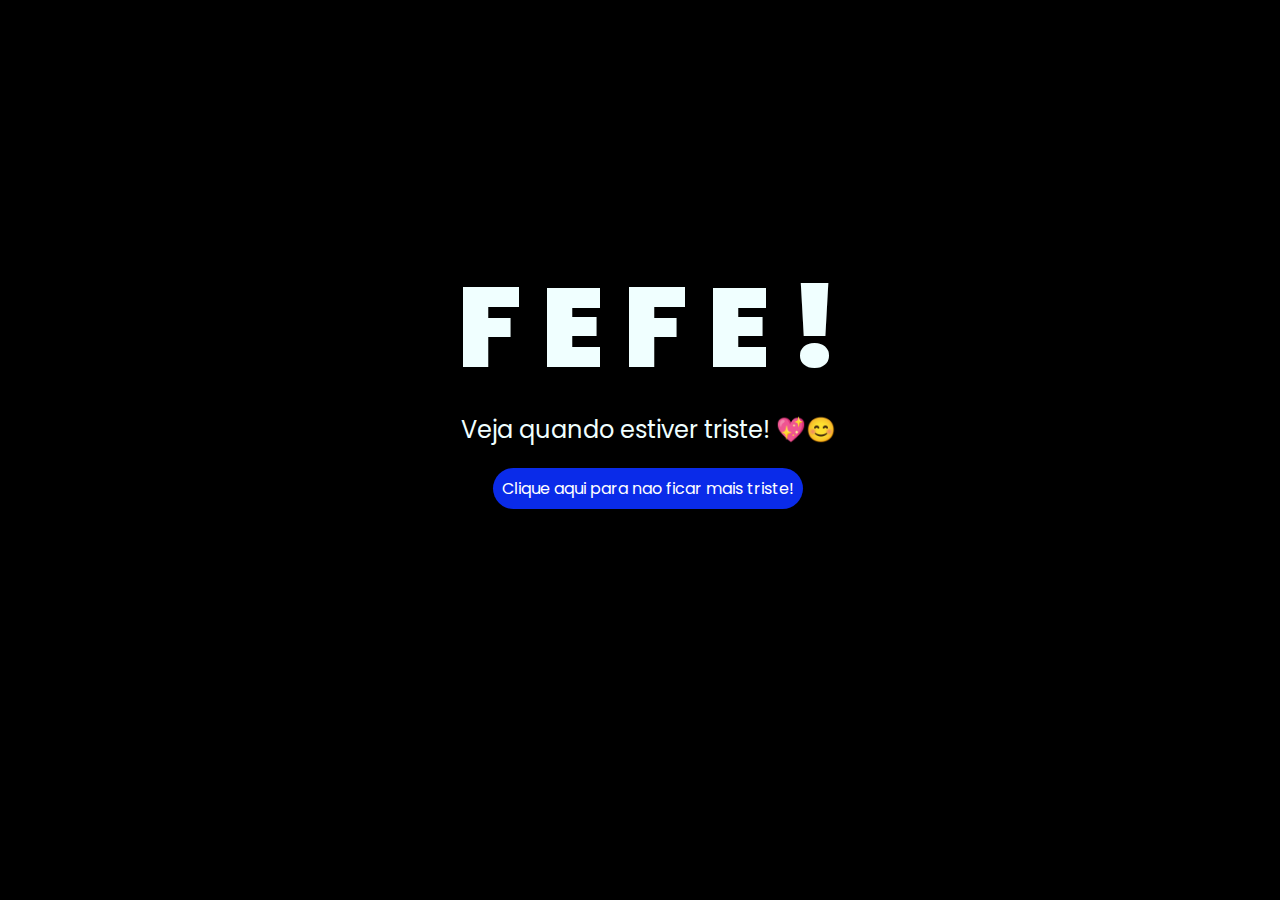
<file: index.html>
<!DOCTYPE html>
<html lang="pt-br">
  <head>
    <meta charset="UTF-8" />
    <meta http-equiv="X-UA-Compatible" content="IE=edge" />
    <meta name="viewport" content="width=device-width, initial-scale=1.0" />
    <link rel="stylesheet" href="css/style.css" />
    <link rel="icon" href="img/flowers.png" type="image/x-icon" />
    <title>Flowers For Fefe</title>
  </head>

  <body>
    <div class="greetings">
      <span>F</span>
      <span>E</span>
      <span>F</span>
      <span>E</span>
      <span>!</span>
    </div>
    <div class="description">
      <span>Veja quando estiver triste! 💖😊</span>
    </div>
    <div class="button">
      <button class="botones">
        <a href="flower.html" style="color: #fff"
          >Clique aqui para nao ficar mais triste!</a
        >
      </button>
    </div>
  </body>
</html>
</file>
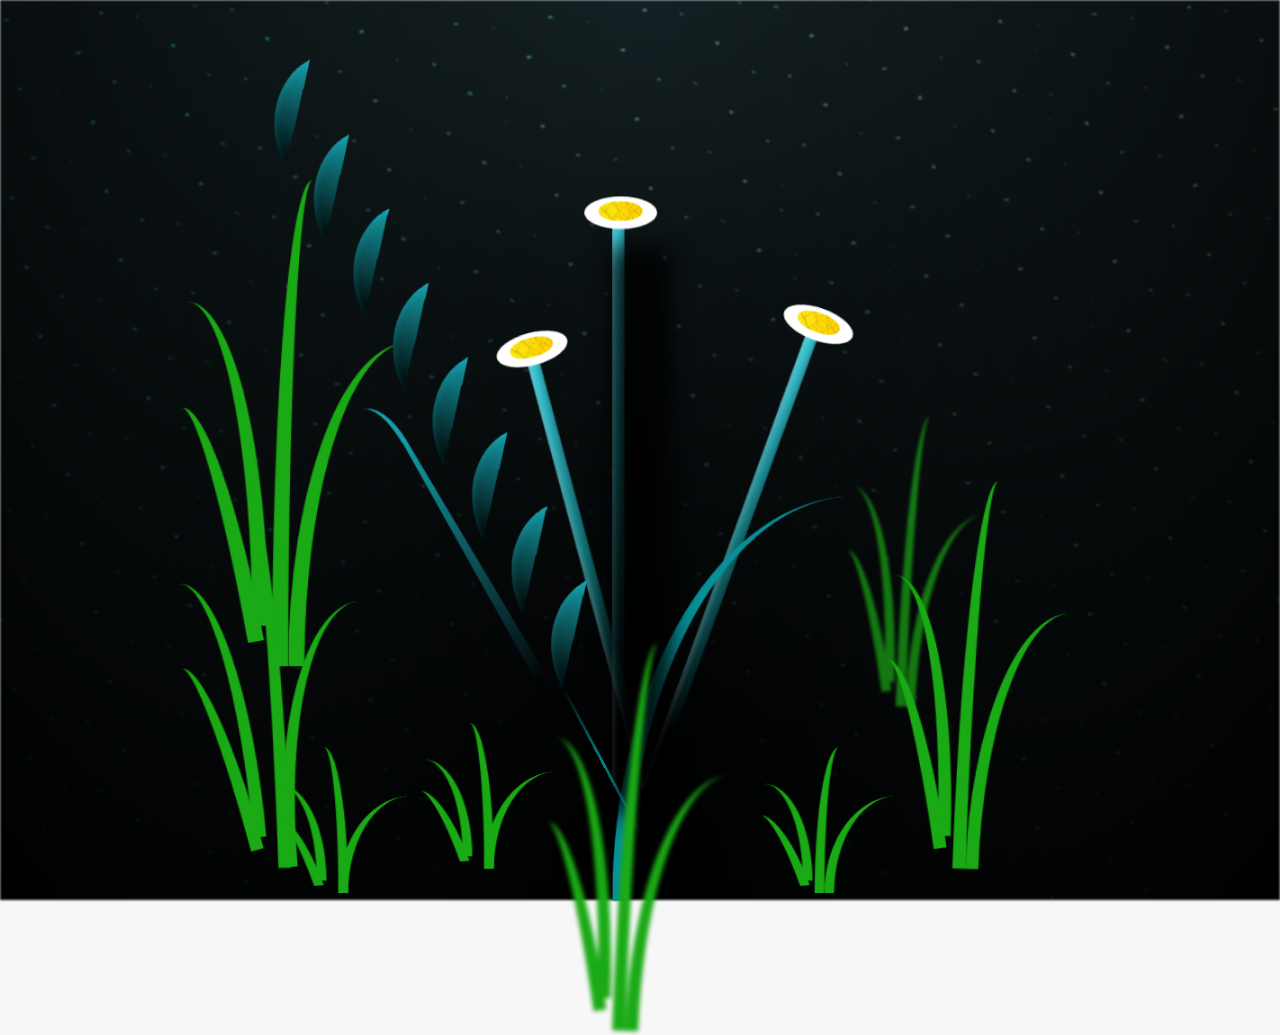
<file: flower.html>
<!DOCTYPE html>
<html lang="es">
  <head>
    <meta charset="UTF-8" />
    <meta http-equiv="X-UA-Compatible" content="IE=edge" />
    <meta name="viewport" content="width=device-width, initial-scale=1.0" />
    <link rel="stylesheet" href="css/main.css" />
    <link
      rel="icon"
      href="img/Imagem do WhatsApp de 2024-09-01 à(s) 21.34.18_24bfdee8.jpg"
      type="image/x-icon"
    />
    <title>Flowers For Fefe</title>
  </head>
  <body class="container">
    <audio
      src="sound/Áudio do WhatsApp de 2024-09-01 à(s) 21.37.26_4a8aac69.mp3"
      autoplay
    ></audio>
    <div id="lyrics"></div>

    <h1 class="titulo">
      Estas flores são um reflexo da alegria que você traz à minha vida.<br />
      <br />
      Se sua beleza fosse um fruto do espírito santo, você seria o jardim de
      Deus
    </h1>
    <div class="night"></div>
    <div class="flowers">
      <div class="flower flower--1">
        <div class="flower_leafs flower_leafs--1">
          <div class="flower_leaf flower_leaf--1"></div>
          <div class="flower_leaf flower_leaf--2"></div>
          <div class="flower_leaf flower_leaf--3"></div>
          <div class="flower_leaf flower_leaf--4"></div>
          <div class="flower__white-circle"></div>

          <div class="flower_light flower_light--1"></div>
          <div class="flower_light flower_light--2"></div>
          <div class="flower_light flower_light--3"></div>
          <div class="flower_light flower_light--4"></div>
          <div class="flower_light flower_light--5"></div>
          <div class="flower_light flower_light--6"></div>
          <div class="flower_light flower_light--7"></div>
          <div class="flower_light flower_light--8"></div>
        </div>
        <div class="flower__line">
          <div class="flower_lineleaf flowerline_leaf--1"></div>
          <div class="flower_lineleaf flowerline_leaf--2"></div>
          <div class="flower_lineleaf flowerline_leaf--3"></div>
          <div class="flower_lineleaf flowerline_leaf--4"></div>
          <div class="flower_lineleaf flowerline_leaf--5"></div>
          <div class="flower_lineleaf flowerline_leaf--6"></div>
        </div>
      </div>

      <div class="flower flower--2">
        <div class="flower_leafs flower_leafs--2">
          <div class="flower_leaf flower_leaf--1"></div>
          <div class="flower_leaf flower_leaf--2"></div>
          <div class="flower_leaf flower_leaf--3"></div>
          <div class="flower_leaf flower_leaf--4"></div>
          <div class="flower__white-circle"></div>

          <div class="flower_light flower_light--1"></div>
          <div class="flower_light flower_light--2"></div>
          <div class="flower_light flower_light--3"></div>
          <div class="flower_light flower_light--4"></div>
          <div class="flower_light flower_light--5"></div>
          <div class="flower_light flower_light--6"></div>
          <div class="flower_light flower_light--7"></div>
          <div class="flower_light flower_light--8"></div>
        </div>
        <div class="flower__line">
          <div class="flower_lineleaf flowerline_leaf--1"></div>
          <div class="flower_lineleaf flowerline_leaf--2"></div>
          <div class="flower_lineleaf flowerline_leaf--3"></div>
          <div class="flower_lineleaf flowerline_leaf--4"></div>
        </div>
      </div>

      <div class="flower flower--3">
        <div class="flower_leafs flower_leafs--3">
          <div class="flower_leaf flower_leaf--1"></div>
          <div class="flower_leaf flower_leaf--2"></div>
          <div class="flower_leaf flower_leaf--3"></div>
          <div class="flower_leaf flower_leaf--4"></div>
          <div class="flower__white-circle"></div>

          <div class="flower_light flower_light--1"></div>
          <div class="flower_light flower_light--2"></div>
          <div class="flower_light flower_light--3"></div>
          <div class="flower_light flower_light--4"></div>
          <div class="flower_light flower_light--5"></div>
          <div class="flower_light flower_light--6"></div>
          <div class="flower_light flower_light--7"></div>
          <div class="flower_light flower_light--8"></div>
        </div>
        <div class="flower__line">
          <div class="flower_lineleaf flowerline_leaf--1"></div>
          <div class="flower_lineleaf flowerline_leaf--2"></div>
          <div class="flower_lineleaf flowerline_leaf--3"></div>
          <div class="flower_lineleaf flowerline_leaf--4"></div>
        </div>
      </div>

      <div class="grow-ans" style="--d: 1.2s">
        <div class="flower__g-long">
          <div class="flower_g-long_top"></div>
          <div class="flower_g-long_bottom"></div>
        </div>
      </div>

      <div class="growing-grass">
        <div class="flower_grass flower_grass--1">
          <div class="flower__grass--top"></div>
          <div class="flower__grass--bottom"></div>
          <div class="flower_grassleaf flowergrass_leaf--1"></div>
          <div class="flower_grassleaf flowergrass_leaf--2"></div>
          <div class="flower_grassleaf flowergrass_leaf--3"></div>
          <div class="flower_grassleaf flowergrass_leaf--4"></div>
          <div class="flower_grassleaf flowergrass_leaf--5"></div>
          <div class="flower_grassleaf flowergrass_leaf--6"></div>
          <div class="flower_grassleaf flowergrass_leaf--7"></div>
          <div class="flower_grassleaf flowergrass_leaf--8"></div>
          <div class="flower_grass_overlay"></div>
        </div>
      </div>

      <div class="growing-grass">
        <div class="flower_grass flower_grass--2">
          <div class="flower__grass--top"></div>
          <div class="flower__grass--bottom"></div>
          <div class="flower_grassleaf flowergrass_leaf--1"></div>
          <div class="flower_grassleaf flowergrass_leaf--2"></div>
          <div class="flower_grassleaf flowergrass_leaf--3"></div>
          <div class="flower_grassleaf flowergrass_leaf--4"></div>
          <div class="flower_grassleaf flowergrass_leaf--5"></div>
          <div class="flower_grassleaf flowergrass_leaf--6"></div>
          <div class="flower_grassleaf flowergrass_leaf--7"></div>
          <div class="flower_grassleaf flowergrass_leaf--8"></div>
          <div class="flower_grass_overlay"></div>
        </div>
      </div>

      <div class="grow-ans" style="--d: 2.4s">
        <div class="flower_g-right flower_g-right--1">
          <div class="leaf"></div>
        </div>
      </div>

      <div class="grow-ans" style="--d: 2.8s">
        <div class="flower_g-right flower_g-right--2">
          <div class="leaf"></div>
        </div>
      </div>

      <div class="grow-ans" style="--d: 2.8s">
        <div class="flower__g-front">
          <div class="flower_g-frontleaf-wrapper flowerg-front_leaf-wrapper--1">
            <div class="flower_g-front_leaf"></div>
          </div>
          <div class="flower_g-frontleaf-wrapper flowerg-front_leaf-wrapper--2">
            <div class="flower_g-front_leaf"></div>
          </div>
          <div class="flower_g-frontleaf-wrapper flowerg-front_leaf-wrapper--3">
            <div class="flower_g-front_leaf"></div>
          </div>
          <div class="flower_g-frontleaf-wrapper flowerg-front_leaf-wrapper--4">
            <div class="flower_g-front_leaf"></div>
          </div>
          <div class="flower_g-frontleaf-wrapper flowerg-front_leaf-wrapper--5">
            <div class="flower_g-front_leaf"></div>
          </div>
          <div class="flower_g-frontleaf-wrapper flowerg-front_leaf-wrapper--6">
            <div class="flower_g-front_leaf"></div>
          </div>
          <div class="flower_g-frontleaf-wrapper flowerg-front_leaf-wrapper--7">
            <div class="flower_g-front_leaf"></div>
          </div>
          <div class="flower_g-frontleaf-wrapper flowerg-front_leaf-wrapper--8">
            <div class="flower_g-front_leaf"></div>
          </div>
          <div class="flower_g-front_line"></div>
        </div>
      </div>

      <div class="grow-ans" style="--d: 3.2s">
        <div class="flower__g-fr">
          <div class="leaf"></div>
          <div class="flower_g-frleaf flowerg-fr_leaf--1"></div>
          <div class="flower_g-frleaf flowerg-fr_leaf--2"></div>
          <div class="flower_g-frleaf flowerg-fr_leaf--3"></div>
          <div class="flower_g-frleaf flowerg-fr_leaf--4"></div>
          <div class="flower_g-frleaf flowerg-fr_leaf--5"></div>
          <div class="flower_g-frleaf flowerg-fr_leaf--6"></div>
          <div class="flower_g-frleaf flowerg-fr_leaf--7"></div>
          <div class="flower_g-frleaf flowerg-fr_leaf--8"></div>
        </div>
      </div>

      <div class="long-g long-g--0">
        <div class="grow-ans" style="--d: 3s">
          <div class="leaf leaf--0"></div>
        </div>
        <div class="grow-ans" style="--d: 2.2s">
          <div class="leaf leaf--1"></div>
        </div>
        <div class="grow-ans" style="--d: 3.4s">
          <div class="leaf leaf--2"></div>
        </div>
        <div class="grow-ans" style="--d: 3.6s">
          <div class="leaf leaf--3"></div>
        </div>
      </div>

      <div class="long-g long-g--1">
        <div class="grow-ans" style="--d: 3.6s">
          <div class="leaf leaf--0"></div>
        </div>
        <div class="grow-ans" style="--d: 3.8s">
          <div class="leaf leaf--1"></div>
        </div>
        <div class="grow-ans" style="--d: 4s">
          <div class="leaf leaf--2"></div>
        </div>
        <div class="grow-ans" style="--d: 4.2s">
          <div class="leaf leaf--3"></div>
        </div>
      </div>

      <div class="long-g long-g--2">
        <div class="grow-ans" style="--d: 4s">
          <div class="leaf leaf--0"></div>
        </div>
        <div class="grow-ans" style="--d: 4.2s">
          <div class="leaf leaf--1"></div>
        </div>
        <div class="grow-ans" style="--d: 4.4s">
          <div class="leaf leaf--2"></div>
        </div>
        <div class="grow-ans" style="--d: 4.6s">
          <div class="leaf leaf--3"></div>
        </div>
      </div>

      <div class="long-g long-g--3">
        <div class="grow-ans" style="--d: 4s">
          <div class="leaf leaf--0"></div>
        </div>
        <div class="grow-ans" style="--d: 4.2s">
          <div class="leaf leaf--1"></div>
        </div>
        <div class="grow-ans" style="--d: 3s">
          <div class="leaf leaf--2"></div>
        </div>
        <div class="grow-ans" style="--d: 3.6s">
          <div class="leaf leaf--3"></div>
        </div>
      </div>

      <div class="long-g long-g--4">
        <div class="grow-ans" style="--d: 4s">
          <div class="leaf leaf--0"></div>
        </div>
        <div class="grow-ans" style="--d: 4.2s">
          <div class="leaf leaf--1"></div>
        </div>
        <div class="grow-ans" style="--d: 3s">
          <div class="leaf leaf--2"></div>
        </div>
        <div class="grow-ans" style="--d: 3.6s">
          <div class="leaf leaf--3"></div>
        </div>
      </div>

      <div class="long-g long-g--5">
        <div class="grow-ans" style="--d: 4s">
          <div class="leaf leaf--0"></div>
        </div>
        <div class="grow-ans" style="--d: 4.2s">
          <div class="leaf leaf--1"></div>
        </div>
        <div class="grow-ans" style="--d: 3s">
          <div class="leaf leaf--2"></div>
        </div>
        <div class="grow-ans" style="--d: 3.6s">
          <div class="leaf leaf--3"></div>
        </div>
      </div>

      <div class="long-g long-g--6">
        <div class="grow-ans" style="--d: 4.2s">
          <div class="leaf leaf--0"></div>
        </div>
        <div class="grow-ans" style="--d: 4.4s">
          <div class="leaf leaf--1"></div>
        </div>
        <div class="grow-ans" style="--d: 4.6s">
          <div class="leaf leaf--2"></div>
        </div>
        <div class="grow-ans" style="--d: 4.8s">
          <div class="leaf leaf--3"></div>
        </div>
      </div>

      <div class="long-g long-g--7">
        <div class="grow-ans" style="--d: 3s">
          <div class="leaf leaf--0"></div>
        </div>
        <div class="grow-ans" style="--d: 3.2s">
          <div class="leaf leaf--1"></div>
        </div>
        <div class="grow-ans" style="--d: 3.5s">
          <div class="leaf leaf--2"></div>
        </div>
        <div class="grow-ans" style="--d: 3.6s">
          <div class="leaf leaf--3"></div>
        </div>
      </div>
    </div>
    <script src="js/main.js"></script>
    <script src="js/anim.js"></script>
  </body>
</html>
</file>
<file: css/style.css>
@import url('https://fonts.googleapis.com/css2?family=Poppins:ital,wght@0,500;1,900&display=swap');
*{
    font-family: 'Poppins',cursive;
}
body{
    color: azure;
    width: 100%;
    height: 82vh;
    display: flex;
    flex-direction: column;
    align-items: center;
    justify-content: center;
    background-color: black;
    /* padding-top: -30; */
}

.botones{
    padding: 9px;
    border-radius: 80px;
    background-color: transparent;
    border: none;
}

.botones a{
    background-color: #0a2be9;
    padding: 9px;
    border-radius: 80px;
    -webkit-border-radius: 80px;
    -moz-border-radius: 80px;
    -ms-border-radius: 80px;
    -o-border-radius: 80px;

}

.botones a:focus{
    background-color: rgb(50, 194, 194);
}

.greetings{
    font-size: 7rem;
    font-weight: 900;
}
.greetings > span{
    animation: glow 2.5s ease-in-out infinite;
}
@keyframes glow{
    0%, 100%{
        color: #fff;
        text-shadow: 0 0 12px #39c6d6, 0 0 50px #39c6d6, 0 0 100px #39c6d6;
    }
    10%, 90%{
        color: #111;
        text-shadow: none;
    }
}
.greetings > span:nth-child(2){
    animation-delay: .2s ;
}
.greetings > span:nth-child(3){
    animation-delay: .4s ;
}
.greetings > span:nth-child(4){
    animation-delay: .6s;
}
.greetings > span:nth-child(5){
    animation-delay: .8s;
}
.greetings > span:nth-child(6){
    animation-delay: 1s;
}

.description{
    font-size: 1.5rem;
    margin-bottom: 20px;
}

.button a{
    text-decoration: none;
    font-size: 1rem;
    color: #111;
}

@media screen and (max-width:574px){
    .greetings{
        display: block;
        font-size: 4rem;
        font-weight: 800;
        text-align: center;
    }
    .description{
        font-size: 2rem;
    }
    
    .button a{
        font-size: 1rem;
    }
}
</file>
<file: css/main.css>
*,
*::after,
*::before {
  padding: 0;
  margin: 0;
  box-sizing: border-box;
}

:root {
  --dark-color: #000;
}

body {
  display: flex;
  align-items: flex-end;
  justify-content: center;
  min-height: 100vh;
  background-color: var(--dark-color);
  overflow: hidden;
  perspective: 1000px;
}

#lyrics {
  font-size: 28px;
  font-family: "Franklin Gothic Medium", "Arial Narrow", Arial, sans-serif;
  color: white;
  position: absolute;
  margin-bottom: 20%;
  z-index: 1;
  font-weight: bold;
  letter-spacing: 4px;
}
@media only screen and (max-width: 600px) {
  /* Estilos específicos para dispositivos con un ancho máximo de 600px */
  #lyrics {
      font-size: 14px; /* Reduce el tamaño del texto para dispositivos más pequeños */
      margin-bottom: 530px;
      letter-spacing: 3px;
  }

}
.titulo {
  margin-bottom: 180px;
  font-family: "Arial Narrow", Arial, sans-serif;
  color: yellow;
  position: absolute;
  font-weight: bold;
  letter-spacing: 10px;
  opacity: 0;
  animation: fadeIn 3s ease-in-out forwards;
  text-align: center;
}
@keyframes fadeIn {
  from {
    opacity: 0;
  }
  to {
    opacity: 1;
  }
}

.night {
  z-index: -1;
  position: absolute;
  left: 50%;
  top: 0;
  transform: translateX(-50%);
  width: 100%;
  height: 100%;
  filter: blur(0.1vmin);
  background-image: radial-gradient(
      ellipse at top,
      transparent 0%,
      var(--dark-color)
    ),
    radial-gradient(
      ellipse at bottom,
      var(--dark-color),
      rgba(145, 233, 255, 0.2)
    ),
    repeating-linear-gradient(
      220deg,
      rgb(0, 0, 0) 0px,
      rgb(0, 0, 0) 19px,
      transparent 19px,
      transparent 22px
    ),
    repeating-linear-gradient(
      189deg,
      rgb(0, 0, 0) 0px,
      rgb(0, 0, 0) 19px,
      transparent 19px,
      transparent 22px
    ),
    repeating-linear-gradient(
      148deg,
      rgb(0, 0, 0) 0px,
      rgb(0, 0, 0) 19px,
      transparent 19px,
      transparent 22px
    ),
    linear-gradient(90deg, rgb(0, 255, 250), rgb(240, 240, 240));
}

.flowers {
  position: relative;
  transform: scale(0.9);
  /*margin-bottom: 100px;
  */
}

@media only screen and (max-width: 600px) {
  /* Estilos específicos para dispositivos con un ancho máximo de 600px */
.flowers {
      font-size: 14px;
      margin-bottom: 35%;
      letter-spacing: 3px;
      transform: scale(1.0);
}

}

.flower {
  position: absolute;
  bottom: 10vmin;
  transform-origin: bottom center;
  z-index: 10;
  --fl-speed: 0.8s;
}
.flower--1 {
  -webkit-animation: moving-flower-1 4s linear infinite;
  animation: moving-flower-1 4s linear infinite;
}
.flower--1 .flower__line {
  height: 70vmin;
  -webkit-animation-delay: 0.3s;
  animation-delay: 0.3s;
}
.flower--1 .flower_line_leaf--1 {
  -webkit-animation: blooming-leaf-right var(--fl-speed) 1.6s backwards;
  animation: blooming-leaf-right var(--fl-speed) 1.6s backwards;
}
.flower--1 .flower_line_leaf--2 {
  -webkit-animation: blooming-leaf-right var(--fl-speed) 1.4s backwards;
  animation: blooming-leaf-right var(--fl-speed) 1.4s backwards;
}
.flower--1 .flower_line_leaf--3 {
  -webkit-animation: blooming-leaf-left var(--fl-speed) 1.2s backwards;
  animation: blooming-leaf-left var(--fl-speed) 1.2s backwards;
}
.flower--1 .flower_line_leaf--4 {
  -webkit-animation: blooming-leaf-left var(--fl-speed) 1s backwards;
  animation: blooming-leaf-left var(--fl-speed) 1s backwards;
}
.flower--1 .flower_line_leaf--5 {
  -webkit-animation: blooming-leaf-right var(--fl-speed) 1.8s backwards;
  animation: blooming-leaf-right var(--fl-speed) 1.8s backwards;
}
.flower--1 .flower_line_leaf--6 {
  -webkit-animation: blooming-leaf-left var(--fl-speed) 2s backwards;
  animation: blooming-leaf-left var(--fl-speed) 2s backwards;
}
.flower--2 {
  left: 50%;
  transform: rotate(20deg);
  -webkit-animation: moving-flower-2 4s linear infinite;
  animation: moving-flower-2 4s linear infinite;
}
.flower--2 .flower__line {
  height: 60vmin;
  -webkit-animation-delay: 0.6s;
  animation-delay: 0.6s;
}
.flower--2 .flower_line_leaf--1 {
  -webkit-animation: blooming-leaf-right var(--fl-speed) 1.9s backwards;
  animation: blooming-leaf-right var(--fl-speed) 1.9s backwards;
}
.flower--2 .flower_line_leaf--2 {
  -webkit-animation: blooming-leaf-right var(--fl-speed) 1.7s backwards;
  animation: blooming-leaf-right var(--fl-speed) 1.7s backwards;
}
.flower--2 .flower_line_leaf--3 {
  -webkit-animation: blooming-leaf-left var(--fl-speed) 1.5s backwards;
  animation: blooming-leaf-left var(--fl-speed) 1.5s backwards;
}
.flower--2 .flower_line_leaf--4 {
  -webkit-animation: blooming-leaf-left var(--fl-speed) 1.3s backwards;
  animation: blooming-leaf-left var(--fl-speed) 1.3s backwards;
}
.flower--3 {
  left: 50%;
  transform: rotate(-15deg);
  -webkit-animation: moving-flower-3 4s linear infinite;
  animation: moving-flower-3 4s linear infinite;
}
.flower--3 .flower__line {
  -webkit-animation-delay: 0.9s;
  animation-delay: 0.9s;
}
.flower--3 .flower_line_leaf--1 {
  -webkit-animation: blooming-leaf-right var(--fl-speed) 2.5s backwards;
  animation: blooming-leaf-right var(--fl-speed) 2.5s backwards;
}
.flower--3 .flower_line_leaf--2 {
  -webkit-animation: blooming-leaf-right var(--fl-speed) 2.3s backwards;
  animation: blooming-leaf-right var(--fl-speed) 2.3s backwards;
}
.flower--3 .flower_line_leaf--3 {
  -webkit-animation: blooming-leaf-left var(--fl-speed) 2.1s backwards;
  animation: blooming-leaf-left var(--fl-speed) 2.1s backwards;
}
.flower--3 .flower_line_leaf--4 {
  -webkit-animation: blooming-leaf-left var(--fl-speed) 1.9s backwards;
  animation: blooming-leaf-left var(--fl-speed) 1.9s backwards;
}
.flower__leafs {
  position: relative;
  -webkit-animation: blooming-flower 2s backwards;
  animation: blooming-flower 2s backwards;
}
.flower__leafs--1 {
  -webkit-animation-delay: 1.1s;
  animation-delay: 1.1s;
}
.flower__leafs--2 {
  -webkit-animation-delay: 1.4s;
  animation-delay: 1.4s;
}
.flower__leafs--3 {
  -webkit-animation-delay: 1.7s;
  animation-delay: 1.7s;
}
.flower__leafs::after {
  content: "";
  position: absolute;
  left: 0;
  top: 0;
  transform: translate(-50%, -100%);
  width: 8vmin;
  height: 8vmin;
  background-color: #f9fd25;
  /* background-color: #fd2525; */
  filter: blur(10vmin);
}
.flower__leaf {
  position: absolute;
  bottom: 0;
  left: 50%;
  width: 8vmin;
  height: 11vmin;
  border-radius: 51% 49% 47% 53%/44% 45% 55% 69%;
  background-color: #253bfd;
  background-color: #fddd25;
  transform-origin: bottom center;
  opacity: 0.9;
  box-shadow: inset 0 0 2vmin rgba(255, 255, 255, 0.5);
}
.flower__leaf--1 {
  transform: translate(-10%, 1%) rotateY(40deg) rotateX(-50deg);
}
.flower__leaf--2 {
  transform: translate(-50%, -4%) rotateX(40deg);
}
.flower__leaf--3 {
  transform: translate(-90%, 0%) rotateY(45deg) rotateX(50deg);
}
.flower__leaf--4 {
  width: 8vmin;
  height: 8vmin;
  transform-origin: bottom left;
  border-radius: 4vmin 10vmin 4vmin 4vmin;
  transform: translate(0%, 18%) rotateX(70deg) rotate(-43deg);
  background-color: #7c6901;
  z-index: 1;
  opacity: 0.8;
}
.flower__white-circle {
  position: absolute;
  left: -3.5vmin;
  top: -3vmin;
  width: 9vmin;
  height: 4vmin;
  border-radius: 50%;
  background-color: #fff;
}
.flower__white-circle::after {
  content: "";
  position: absolute;
  left: 50%;
  top: 45%;
  transform: translate(-50%, -50%);
  width: 60%;
  height: 60%;
  border-radius: inherit;
  background-image: repeating-linear-gradient(
      135deg,
      rgba(0, 0, 0, 0.03) 0px,
      rgba(0, 0, 0, 0.03) 1px,
      transparent 1px,
      transparent 12px
    ),
    repeating-linear-gradient(
      45deg,
      rgba(0, 0, 0, 0.03) 0px,
      rgba(0, 0, 0, 0.03) 1px,
      transparent 1px,
      transparent 12px
    ),
    repeating-linear-gradient(
      67.5deg,
      rgba(0, 0, 0, 0.03) 0px,
      rgba(0, 0, 0, 0.03) 1px,
      transparent 1px,
      transparent 12px
    ),
    repeating-linear-gradient(
      135deg,
      rgba(0, 0, 0, 0.03) 0px,
      rgba(0, 0, 0, 0.03) 1px,
      transparent 1px,
      transparent 12px
    ),
    repeating-linear-gradient(
      45deg,
      rgba(0, 0, 0, 0.03) 0px,
      rgba(0, 0, 0, 0.03) 1px,
      transparent 1px,
      transparent 12px
    ),
    repeating-linear-gradient(
      112.5deg,
      rgba(0, 0, 0, 0.03) 0px,
      rgba(0, 0, 0, 0.03) 1px,
      transparent 1px,
      transparent 12px
    ),
    repeating-linear-gradient(
      112.5deg,
      rgba(0, 0, 0, 0.03) 0px,
      rgba(0, 0, 0, 0.03) 1px,
      transparent 1px,
      transparent 12px
    ),
    repeating-linear-gradient(
      45deg,
      rgba(0, 0, 0, 0.03) 0px,
      rgba(0, 0, 0, 0.03) 1px,
      transparent 1px,
      transparent 12px
    ),
    repeating-linear-gradient(
      22.5deg,
      rgba(0, 0, 0, 0.03) 0px,
      rgba(0, 0, 0, 0.03) 1px,
      transparent 1px,
      transparent 12px
    ),
    repeating-linear-gradient(
      45deg,
      rgba(0, 0, 0, 0.03) 0px,
      rgba(0, 0, 0, 0.03) 1px,
      transparent 1px,
      transparent 12px
    ),
    repeating-linear-gradient(
      22.5deg,
      rgba(0, 0, 0, 0.03) 0px,
      rgba(0, 0, 0, 0.03) 1px,
      transparent 1px,
      transparent 12px
    ),
    repeating-linear-gradient(
      135deg,
      rgba(0, 0, 0, 0.03) 0px,
      rgba(0, 0, 0, 0.03) 1px,
      transparent 1px,
      transparent 12px
    ),
    repeating-linear-gradient(
      157.5deg,
      rgba(0, 0, 0, 0.03) 0px,
      rgba(0, 0, 0, 0.03) 1px,
      transparent 1px,
      transparent 12px
    ),
    repeating-linear-gradient(
      67.5deg,
      rgba(0, 0, 0, 0.03) 0px,
      rgba(0, 0, 0, 0.03) 1px,
      transparent 1px,
      transparent 12px
    ),
    repeating-linear-gradient(
      67.5deg,
      rgba(0, 0, 0, 0.03) 0px,
      rgba(0, 0, 0, 0.03) 1px,
      transparent 1px,
      transparent 12px
    ),
    linear-gradient(90deg, rgb(255, 235, 18), rgb(255, 206, 0));
}
.flower__line {
  height: 55vmin;
  width: 1.5vmin;
  background-image: linear-gradient(
      to left,
      rgba(0, 0, 0, 0.2),
      transparent,
      rgba(255, 255, 255, 0.2)
    ),
    linear-gradient(to top, transparent 10%, #14757a, #39c6d6);
  box-shadow: inset 0 0 2px rgba(0, 0, 0, 0.5);
  -webkit-animation: grow-flower-tree 4s backwards;
  animation: grow-flower-tree 4s backwards;
}
.flower_line_leaf {
  --w: 7vmin;
  --h: calc(var(--w) + 2vmin);
  position: absolute;
  top: 20%;
  left: 90%;
  width: var(--w);
  height: var(--h);
  border-top-right-radius: var(--h);
  border-bottom-left-radius: var(--h);
  background-image: linear-gradient(to top, rgba(20, 117, 122, 0.4), #5ed639);
}
.flower_line_leaf--1 {
  transform: rotate(70deg) rotateY(30deg);
}
.flower_line_leaf--2 {
  top: 45%;
  transform: rotate(70deg) rotateY(30deg);
}
.flower_line_leaf--3,
.flower_line_leaf--4,
.flower_line_leaf--6 {
  border-top-right-radius: 0;
  border-bottom-left-radius: 0;
  border-top-left-radius: var(--h);
  border-bottom-right-radius: var(--h);
  left: -460%;
  top: 12%;
  transform: rotate(-70deg) rotateY(30deg);
}
.flower_line_leaf--4 {
  top: 40%;
}
.flower_line_leaf--5 {
  top: 0;
  transform-origin: left;
  transform: rotate(70deg) rotateY(30deg) scale(0.6);
}
.flower_line_leaf--6 {
  top: -2%;
  left: -450%;
  transform-origin: right;
  transform: rotate(-70deg) rotateY(30deg) scale(0.6);
}
.flower__light {
  position: absolute;
  bottom: 0vmin;
  width: 1vmin;
  height: 1vmin;
  background-color: rgb(255, 251, 0);
  border-radius: 50%;
  filter: blur(0.2vmin);
  -webkit-animation: light-ans 4s linear infinite backwards;
  animation: light-ans 4s linear infinite backwards;
}
.flower__light:nth-child(odd) {
  background-color: #23f0ff;
}
.flower__light--1 {
  left: -2vmin;
  -webkit-animation-delay: 1s;
  animation-delay: 1s;
}
.flower__light--2 {
  left: 3vmin;
  -webkit-animation-delay: 0.5s;
  animation-delay: 0.5s;
}
.flower__light--3 {
  left: -6vmin;
  -webkit-animation-delay: 0.3s;
  animation-delay: 0.3s;
}
.flower__light--4 {
  left: 6vmin;
  -webkit-animation-delay: 0.9s;
  animation-delay: 0.9s;
}
.flower__light--5 {
  left: -1vmin;
  -webkit-animation-delay: 1.5s;
  animation-delay: 1.5s;
}
.flower__light--6 {
  left: -4vmin;
  -webkit-animation-delay: 3s;
  animation-delay: 3s;
}
.flower__light--7 {
  left: 3vmin;
  -webkit-animation-delay: 2s;
  animation-delay: 2s;
}
.flower__light--8 {
  left: -6vmin;
  -webkit-animation-delay: 3.5s;
  animation-delay: 3.5s;
}
.flower__grass {
  --c: #159faa;
  --line-w: 1.5vmin;
  position: absolute;
  bottom: 12vmin;
  left: -7vmin;
  display: flex;
  flex-direction: column;
  align-items: flex-end;
  z-index: 20;
  transform-origin: bottom center;
  transform: rotate(-48deg) rotateY(40deg);
}
.flower__grass--1 {
  -webkit-animation: moving-grass 2s linear infinite;
  animation: moving-grass 2s linear infinite;
}
.flower__grass--2 {
  left: 2vmin;
  bottom: 10vmin;
  transform: scale(0.5) rotate(75deg) rotateX(10deg) rotateY(-200deg);
  opacity: 0.8;
  z-index: 0;
  -webkit-animation: moving-grass--2 1.5s linear infinite;
  animation: moving-grass--2 1.5s linear infinite;
}
.flower__grass--top {
  width: 7vmin;
  height: 10vmin;
  border-top-right-radius: 100%;
  border-right: var(--line-w) solid var(--c);
  transform-origin: bottom center;
  transform: rotate(-2deg);
}
.flower__grass--bottom {
  margin-top: -2px;
  width: var(--line-w);
  height: 25vmin;
  background-image: linear-gradient(to top, transparent, var(--c));
}
.flower_grass_leaf {
  --size: 10vmin;
  position: absolute;
  width: calc(var(--size) * 2.1);
  height: var(--size);
  border-top-left-radius: var(--size);
  border-top-right-radius: var(--size);
  background-image: linear-gradient(
    to top,
    transparent,
    transparent 30%,
    var(--c)
  );
  z-index: 100;
}
.flower_grass_leaf--1 {
  top: -6%;
  left: 30%;
  --size: 6vmin;
  transform: rotate(-20deg);
  -webkit-animation: growing-grass-ans--1 2s 2.6s backwards;
  animation: growing-grass-ans--1 2s 2.6s backwards;
}
@-webkit-keyframes growing-grass-ans--1 {
  0% {
    transform-origin: bottom left;
    transform: rotate(-20deg) scale(0);
  }
}
@keyframes growing-grass-ans--1 {
  0% {
    transform-origin: bottom left;
    transform: rotate(-20deg) scale(0);
  }
}
.flower_grass_leaf--2 {
  top: -5%;
  left: -110%;
  --size: 6vmin;
  transform: rotate(10deg);
  -webkit-animation: growing-grass-ans--2 2s 2.4s linear backwards;
  animation: growing-grass-ans--2 2s 2.4s linear backwards;
}
@-webkit-keyframes growing-grass-ans--2 {
  0% {
    transform-origin: bottom right;
    transform: rotate(10deg) scale(0);
  }
}
@keyframes growing-grass-ans--2 {
  0% {
    transform-origin: bottom right;
    transform: rotate(10deg) scale(0);
  }
}
.flower_grass_leaf--3 {
  top: 5%;
  left: 60%;
  --size: 8vmin;
  transform: rotate(-18deg) rotateX(-20deg);
  -webkit-animation: growing-grass-ans--3 2s 2.2s linear backwards;
  animation: growing-grass-ans--3 2s 2.2s linear backwards;
}
@-webkit-keyframes growing-grass-ans--3 {
  0% {
    transform-origin: bottom left;
    transform: rotate(-18deg) rotateX(-20deg) scale(0);
  }
}
@keyframes growing-grass-ans--3 {
  0% {
    transform-origin: bottom left;
    transform: rotate(-18deg) rotateX(-20deg) scale(0);
  }
}
.flower_grass_leaf--4 {
  top: 6%;
  left: -135%;
  --size: 8vmin;
  transform: rotate(2deg);
  -webkit-animation: growing-grass-ans--4 2s 2s linear backwards;
  animation: growing-grass-ans--4 2s 2s linear backwards;
}
@-webkit-keyframes growing-grass-ans--4 {
  0% {
    transform-origin: bottom right;
    transform: rotate(2deg) scale(0);
  }
}
@keyframes growing-grass-ans--4 {
  0% {
    transform-origin: bottom right;
    transform: rotate(2deg) scale(0);
  }
}
.flower_grass_leaf--5 {
  top: 20%;
  left: 60%;
  --size: 10vmin;
  transform: rotate(-24deg) rotateX(-20deg);
  -webkit-animation: growing-grass-ans--5 2s 1.8s linear backwards;
  animation: growing-grass-ans--5 2s 1.8s linear backwards;
}
@-webkit-keyframes growing-grass-ans--5 {
  0% {
    transform-origin: bottom left;
    transform: rotate(-24deg) rotateX(-20deg) scale(0);
  }
}
@keyframes growing-grass-ans--5 {
  0% {
    transform-origin: bottom left;
    transform: rotate(-24deg) rotateX(-20deg) scale(0);
  }
}
.flower_grass_leaf--6 {
  top: 22%;
  left: -180%;
  --size: 10vmin;
  transform: rotate(10deg);
  -webkit-animation: growing-grass-ans--6 2s 1.6s linear backwards;
  animation: growing-grass-ans--6 2s 1.6s linear backwards;
}
@-webkit-keyframes growing-grass-ans--6 {
  0% {
    transform-origin: bottom right;
    transform: rotate(10deg) scale(0);
  }
}
@keyframes growing-grass-ans--6 {
  0% {
    transform-origin: bottom right;
    transform: rotate(10deg) scale(0);
  }
}
.flower_grass_leaf--7 {
  top: 39%;
  left: 70%;
  --size: 10vmin;
  transform: rotate(-10deg);
  -webkit-animation: growing-grass-ans--7 2s 1.4s linear backwards;
  animation: growing-grass-ans--7 2s 1.4s linear backwards;
}
@-webkit-keyframes growing-grass-ans--7 {
  0% {
    transform-origin: bottom left;
    transform: rotate(-10deg) scale(0);
  }
}
@keyframes growing-grass-ans--7 {
  0% {
    transform-origin: bottom left;
    transform: rotate(-10deg) scale(0);
  }
}
.flower_grass_leaf--8 {
  top: 40%;
  left: -215%;
  --size: 11vmin;
  transform: rotate(10deg);
  -webkit-animation: growing-grass-ans--8 2s 1.2s linear backwards;
  animation: growing-grass-ans--8 2s 1.2s linear backwards;
}
@-webkit-keyframes growing-grass-ans--8 {
  0% {
    transform-origin: bottom right;
    transform: rotate(10deg) scale(0);
  }
}
@keyframes growing-grass-ans--8 {
  0% {
    transform-origin: bottom right;
    transform: rotate(10deg) scale(0);
  }
}
.flower_grass_overlay {
  position: absolute;
  top: -10%;
  right: 0%;
  width: 100%;
  height: 100%;
  background-color: rgba(0, 0, 0, 0.6);
  filter: blur(1.5vmin);
  z-index: 100;
}
.flower__g-long {
  --w: 2vmin;
  --h: 6vmin;
  --c: #159faa;
  position: absolute;
  bottom: 10vmin;
  left: -3vmin;
  transform-origin: bottom center;
  transform: rotate(-30deg) rotateY(-20deg);
  display: flex;
  flex-direction: column;
  align-items: flex-end;
  -webkit-animation: flower-g-long-ans 3s linear infinite;
  animation: flower-g-long-ans 3s linear infinite;
}
@-webkit-keyframes flower-g-long-ans {
  0%,
  100% {
    transform: rotate(-30deg) rotateY(-20deg);
  }
  50% {
    transform: rotate(-32deg) rotateY(-20deg);
  }
}
@keyframes flower-g-long-ans {
  0%,
  100% {
    transform: rotate(-30deg) rotateY(-20deg);
  }
  50% {
    transform: rotate(-32deg) rotateY(-20deg);
  }
}
.flower_g-long_top {
  top: calc(var(--h) * -1);
  width: calc(var(--w) + 1vmin);
  height: var(--h);
  border-top-right-radius: 100%;
  border-right: 0.7vmin solid var(--c);
  transform: translate(-0.7vmin, 1vmin);
}
.flower_g-long_bottom {
  width: var(--w);
  height: 50vmin;
  transform-origin: bottom center;
  background-image: linear-gradient(to top, transparent 30%, var(--c));
  box-shadow: inset 0 0 2px rgba(0, 0, 0, 0.5);
  -webkit-clip-path: polygon(35% 0, 65% 1%, 100% 100%, 0% 100%);
  clip-path: polygon(35% 0, 65% 1%, 100% 100%, 0% 100%);
}
.flower__g-right {
  position: absolute;
  bottom: 6vmin;
  left: -2vmin;
  transform-origin: bottom left;
  transform: rotate(20deg);
}
.flower__g-right .leaf {
  width: 30vmin;
  height: 50vmin;
  border-top-left-radius: 100%;
  border-left: 2vmin solid #079097;
  background-image: linear-gradient(
    to bottom,
    transparent,
    var(--dark-color) 60%
  );
  -webkit--mask-image: linear-gradient(to top, transparent 30%, #079097 60%);
}
.flower__g-right--1 {
  -webkit-animation: flower-g-right-ans 2.5s linear infinite;
  animation: flower-g-right-ans 2.5s linear infinite;
}
.flower__g-right--2 {
  left: 5vmin;
  transform: rotateY(-180deg);
  -webkit-animation: flower-g-right-ans--2 3s linear infinite;
  animation: flower-g-right-ans--2 3s linear infinite;
}
.flower__g-right--2 .leaf {
  height: 75vmin;
  filter: blur(0.3vmin);
  opacity: 0.8;
}
@-webkit-keyframes flower-g-right-ans {
  0%,
  100% {
    transform: rotate(20deg);
  }
  50% {
    transform: rotate(24deg) rotateX(-20deg);
  }
}
@keyframes flower-g-right-ans {
  0%,
  100% {
    transform: rotate(20deg);
  }
  50% {
    transform: rotate(24deg) rotateX(-20deg);
  }
}
@-webkit-keyframes flower-g-right-ans--2 {
  0%,
  100% {
    transform: rotateY(-180deg) rotate(0deg) rotateX(-20deg);
  }
  50% {
    transform: rotateY(-180deg) rotate(6deg) rotateX(-20deg);
  }
}
@keyframes flower-g-right-ans--2 {
  0%,
  100% {
    transform: rotateY(-180deg) rotate(0deg) rotateX(-20deg);
  }
  50% {
    transform: rotateY(-180deg) rotate(6deg) rotateX(-20deg);
  }
}
.flower__g-front {
  position: absolute;
  bottom: 6vmin;
  left: 2.5vmin;
  z-index: 100;
  transform-origin: bottom center;
  transform: rotate(-28deg) rotateY(30deg) scale(1.04);
  -webkit-animation: flower__g-front-ans 2s linear infinite;
  animation: flower__g-front-ans 2s linear infinite;
}
@-webkit-keyframes flower__g-front-ans {
  0%,
  100% {
    transform: rotate(-28deg) rotateY(30deg) scale(1.04);
  }
  50% {
    transform: rotate(-35deg) rotateY(40deg) scale(1.04);
  }
}
@keyframes flower__g-front-ans {
  0%,
  100% {
    transform: rotate(-28deg) rotateY(30deg) scale(1.04);
  }
  50% {
    transform: rotate(-35deg) rotateY(40deg) scale(1.04);
  }
}
.flower_g-front_line {
  width: 0.3vmin;
  height: 20vmin;
  background-image: linear-gradient(
    to top,
    transparent,
    #079097,
    transparent 100%
  );
  position: relative;
}
.flower_g-front_leaf-wrapper {
  position: absolute;
  top: 0;
  left: 0;
  transform-origin: bottom left;
  transform: rotate(10deg);
}
.flower_g-front_leaf-wrapper:nth-child(even) {
  left: 0vmin;
  transform: rotateY(-180deg) rotate(5deg);
  -webkit-animation: flower_g-front_leaf-left-ans 1s ease-in backwards;
  animation: flower_g-front_leaf-left-ans 1s ease-in backwards;
}
.flower_g-front_leaf-wrapper:nth-child(odd) {
  -webkit-animation: flower_g-front_leaf-ans 1s ease-in backwards;
  animation: flower_g-front_leaf-ans 1s ease-in backwards;
}
.flower_g-front_leaf-wrapper--1 {
  top: -8vmin;
  transform: scale(0.7);
  -webkit-animation: flower_g-front_leaf-ans 1s 5.5s ease-in backwards !important;
  animation: flower_g-front_leaf-ans 1s 5.5s ease-in backwards !important;
}
.flower_g-front_leaf-wrapper--2 {
  top: -8vmin;
  transform: rotateY(-180deg) scale(0.7) !important;
  -webkit-animation: flower_g-front_leaf-left-ans-2 1s 4.6s ease-in backwards !important;
  animation: flower_g-front_leaf-left-ans-2 1s 4.6s ease-in backwards !important;
}
.flower_g-front_leaf-wrapper--3 {
  top: -3vmin;
  -webkit-animation: flower_g-front_leaf-ans 1s 4.6s ease-in backwards;
  animation: flower_g-front_leaf-ans 1s 4.6s ease-in backwards;
}
.flower_g-front_leaf-wrapper--4 {
  top: -3vmin;
  transform: rotateY(-180deg) scale(0.9) !important;
  -webkit-animation: flower_g-front_leaf-left-ans-2 1s 4.6s ease-in backwards !important;
  animation: flower_g-front_leaf-left-ans-2 1s 4.6s ease-in backwards !important;
}
@-webkit-keyframes flower_g-front_leaf-left-ans-2 {
  0% {
    transform: rotateY(-180deg) scale(0);
  }
}
@keyframes flower_g-front_leaf-left-ans-2 {
  0% {
    transform: rotateY(-180deg) scale(0);
  }
}
.flower_g-front_leaf-wrapper--5,
.flower_g-front_leaf-wrapper--6 {
  top: 2vmin;
}
.flower_g-front_leaf-wrapper--7,
.flower_g-front_leaf-wrapper--8 {
  top: 6.5vmin;
}
.flower_g-front_leaf-wrapper--2 {
  -webkit-animation-delay: 5.2s !important;
  animation-delay: 5.2s !important;
}
.flower_g-front_leaf-wrapper--3 {
  -webkit-animation-delay: 4.9s !important;
  animation-delay: 4.9s !important;
}
.flower_g-front_leaf-wrapper--5 {
  -webkit-animation-delay: 4.3s !important;
  animation-delay: 4.3s !important;
}
.flower_g-front_leaf-wrapper--6 {
  -webkit-animation-delay: 4.1s !important;
  animation-delay: 4.1s !important;
}
.flower_g-front_leaf-wrapper--7 {
  -webkit-animation-delay: 3.8s !important;
  animation-delay: 3.8s !important;
}
.flower_g-front_leaf-wrapper--8 {
  -webkit-animation-delay: 3.5s !important;
  animation-delay: 3.5s !important;
}
@-webkit-keyframes flower_g-front_leaf-ans {
  0% {
    transform: rotate(10deg) scale(0);
  }
}
@keyframes flower_g-front_leaf-ans {
  0% {
    transform: rotate(10deg) scale(0);
  }
}
@-webkit-keyframes flower_g-front_leaf-left-ans {
  0% {
    transform: rotateY(-180deg) rotate(5deg) scale(0);
  }
}
@keyframes flower_g-front_leaf-left-ans {
  0% {
    transform: rotateY(-180deg) rotate(5deg) scale(0);
  }
}
.flower_g-front_leaf {
  width: 10vmin;
  height: 10vmin;
  border-radius: 100% 0% 0% 100%/100% 100% 0% 0%;
  box-shadow: inset 0 2px 1vmin hsla(184deg, 97%, 58%, 0.2);
  background-image: linear-gradient(
      to bottom left,
      transparent,
      var(--dark-color)
    ),
    linear-gradient(to bottom right, #159faa 50%, transparent 50%, transparent);
  -webkit-mask-image: linear-gradient(
    to bottom right,
    #159faa 50%,
    transparent 50%,
    transparent
  );
  mask-image: linear-gradient(
    to bottom right,
    #159faa 50%,
    transparent 50%,
    transparent
  );
}
.flower__g-fr {
  position: absolute;
  bottom: -4vmin;
  left: vmin;
  transform-origin: bottom left;
  z-index: 10;
  -webkit-animation: flower__g-fr-ans 2s linear infinite;
  animation: flower__g-fr-ans 2s linear infinite;
}
@-webkit-keyframes flower__g-fr-ans {
  0%,
  100% {
    transform: rotate(2deg);
  }
  50% {
    transform: rotate(4deg);
  }
}
@keyframes flower__g-fr-ans {
  0%,
  100% {
    transform: rotate(2deg);
  }
  50% {
    transform: rotate(4deg);
  }
}
.flower__g-fr .leaf {
  width: 30vmin;
  height: 50vmin;
  border-top-left-radius: 100%;
  border-left: 2vmin solid #079097;
  -webkit--mask-image: linear-gradient(to top, transparent 25%, #079097 50%);
  position: relative;
  z-index: 1;
}
.flower_g-fr_leaf {
  position: absolute;
  top: 0;
  left: 0;
  width: 10vmin;
  height: 10vmin;
  border-radius: 100% 0% 0% 100%/100% 100% 0% 0%;
  box-shadow: inset 0 2px 1vmin hsla(184deg, 97%, 58%, 0.2);
  background-image: linear-gradient(
      to bottom left,
      transparent,
      var(--dark-color) 98%
    ),
    linear-gradient(to bottom right, #23f0ff 45%, transparent 50%, transparent);
  -webkit--mask-image: linear-gradient(
    135deg,
    #159faa 40%,
    transparent 50%,
    transparent
  );
}
.flower_g-fr_leaf--1 {
  left: 20vmin;
  transform: rotate(45deg);
  -webkit-animation: flower__g-fr-leaft-ans-1 0.5s 5.2s linear backwards;
  animation: flower__g-fr-leaft-ans-1 0.5s 5.2s linear backwards;
}
@-webkit-keyframes flower__g-fr-leaft-ans-1 {
  0% {
    transform-origin: left;
    transform: rotate(45deg) scale(0);
  }
}
@keyframes flower__g-fr-leaft-ans-1 {
  0% {
    transform-origin: left;
    transform: rotate(45deg) scale(0);
  }
}
.flower_g-fr_leaf--2 {
  left: 12vmin;
  top: -7vmin;
  transform: rotate(25deg) rotateY(-180deg);
  -webkit-animation: flower__g-fr-leaft-ans-6 0.5s 5s linear backwards;
  animation: flower__g-fr-leaft-ans-6 0.5s 5s linear backwards;
}
.flower_g-fr_leaf--3 {
  left: 15vmin;
  top: 6vmin;
  transform: rotate(55deg);
  -webkit-animation: flower__g-fr-leaft-ans-5 0.5s 4.8s linear backwards;
  animation: flower__g-fr-leaft-ans-5 0.5s 4.8s linear backwards;
}
.flower_g-fr_leaf--4 {
  left: 6vmin;
  top: -2vmin;
  transform: rotate(25deg) rotateY(-180deg);
  -webkit-animation: flower__g-fr-leaft-ans-6 0.5s 4.6s linear backwards;
  animation: flower__g-fr-leaft-ans-6 0.5s 4.6s linear backwards;
}
.flower_g-fr_leaf--5 {
  left: 10vmin;
  top: 14vmin;
  transform: rotate(55deg);
  -webkit-animation: flower__g-fr-leaft-ans-5 0.5s 4.4s linear backwards;
  animation: flower__g-fr-leaft-ans-5 0.5s 4.4s linear backwards;
}
@-webkit-keyframes flower__g-fr-leaft-ans-5 {
  0% {
    transform-origin: left;
    transform: rotate(55deg) scale(0);
  }
}
@keyframes flower__g-fr-leaft-ans-5 {
  0% {
    transform-origin: left;
    transform: rotate(55deg) scale(0);
  }
}
.flower_g-fr_leaf--6 {
  left: 0vmin;
  top: 6vmin;
  transform: rotate(25deg) rotateY(-180deg);
  -webkit-animation: flower__g-fr-leaft-ans-6 0.5s 4.2s linear backwards;
  animation: flower__g-fr-leaft-ans-6 0.5s 4.2s linear backwards;
}
@-webkit-keyframes flower__g-fr-leaft-ans-6 {
  0% {
    transform-origin: right;
    transform: rotate(25deg) rotateY(-180deg) scale(0);
  }
}
@keyframes flower__g-fr-leaft-ans-6 {
  0% {
    transform-origin: right;
    transform: rotate(25deg) rotateY(-180deg) scale(0);
  }
}
.flower_g-fr_leaf--7 {
  left: 5vmin;
  top: 22vmin;
  transform: rotate(45deg);
  -webkit-animation: flower__g-fr-leaft-ans-7 0.5s 4s linear backwards;
  animation: flower__g-fr-leaft-ans-7 0.5s 4s linear backwards;
}
@-webkit-keyframes flower__g-fr-leaft-ans-7 {
  0% {
    transform-origin: left;
    transform: rotate(45deg) scale(0);
  }
}
@keyframes flower__g-fr-leaft-ans-7 {
  0% {
    transform-origin: left;
    transform: rotate(45deg) scale(0);
  }
}
.flower_g-fr_leaf--8 {
  left: -4vmin;
  top: 15vmin;
  transform: rotate(15deg) rotateY(-180deg);
  -webkit-animation: flower__g-fr-leaft-ans-8 0.5s 3.8s linear backwards;
  animation: flower__g-fr-leaft-ans-8 0.5s 3.8s linear backwards;
}
@-webkit-keyframes flower__g-fr-leaft-ans-8 {
  0% {
    transform-origin: right;
    transform: rotate(15deg) rotateY(-180deg) scale(0);
  }
}
@keyframes flower__g-fr-leaft-ans-8 {
  0% {
    transform-origin: right;
    transform: rotate(15deg) rotateY(-180deg) scale(0);
  }
}

.long-g {
  position: absolute;
  bottom: 25vmin;
  left: -42vmin;
  transform-origin: bottom left;
}
.long-g--1 {
  bottom: 0vmin;
  transform: scale(0.8) rotate(-5deg);
}
.long-g--1 .leaf {
  -webkit--mask-image: linear-gradient(
    to top,
    transparent 40%,
    #079097 80%
  ) !important;
}
.long-g--1 .leaf--1 {
  --w: 5vmin;
  --h: 60vmin;
  left: -2vmin;
  transform: rotate(3deg) rotateY(-180deg);
}
.long-g--2,
.long-g--3 {
  bottom: -3vmin;
  left: -35vmin;
  transform-origin: center;
  transform: scale(0.6) rotateX(60deg);
}
.long-g--2 .leaf,
.long-g--3 .leaf {
  -webkit--mask-image: linear-gradient(
    to top,
    transparent 50%,
    #079097 80%
  ) !important;
}
.long-g--2 .leaf--1,
.long-g--3 .leaf--1 {
  left: -1vmin;
  transform: rotateY(-180deg);
}
.long-g--3 {
  left: -17vmin;
  bottom: 0vmin;
}
.long-g--3 .leaf {
  -webkit--mask-image: linear-gradient(
    to top,
    transparent 40%,
    #079097 80%
  ) !important;
}
.long-g--4 {
  left: 25vmin;
  bottom: -3vmin;
  transform-origin: center;
  transform: scale(0.6) rotateX(60deg);
}
.long-g--4 .leaf {
  -webkit--mask-image: linear-gradient(
    to top,
    transparent 50%,
    #079097 80%
  ) !important;
}
.long-g--5 {
  left: 42vmin;
  bottom: 0vmin;
  transform: scale(0.8) rotate(2deg);
}
.long-g--6 {
  left: 0vmin;
  bottom: -20vmin;
  z-index: 100;
  filter: blur(0.3vmin);
  transform: scale(0.8) rotate(2deg);
}
.long-g--7 {
  left: 35vmin;
  bottom: 20vmin;
  z-index: -1;
  filter: blur(0.3vmin);
  transform: scale(0.6) rotate(2deg);
  opacity: 0.7;
}
.long-g .leaf {
  --w: 15vmin;
  --h: 40vmin;
  --c: #1aaa15;
  position: absolute;
  bottom: 0;
  width: var(--w);
  height: var(--h);
  border-top-left-radius: 100%;
  border-left: 2vmin solid var(--c);
  -webkit--mask-image: linear-gradient(
    to top,
    transparent 20%,
    var(--dark-color)
  );
  transform-origin: bottom center;
}
.long-g .leaf--0 {
  left: 2vmin;
  -webkit-animation: leaf-ans-1 4s linear infinite;
  animation: leaf-ans-1 4s linear infinite;
}
.long-g .leaf--1 {
  --w: 5vmin;
  --h: 60vmin;
  -webkit-animation: leaf-ans-1 4s linear infinite;
  animation: leaf-ans-1 4s linear infinite;
}
.long-g .leaf--2 {
  --w: 10vmin;
  --h: 40vmin;
  left: -0.5vmin;
  bottom: 5vmin;
  transform-origin: bottom left;
  transform: rotateY(-180deg);
  -webkit-animation: leaf-ans-2 3s linear infinite;
  animation: leaf-ans-2 3s linear infinite;
}
.long-g .leaf--3 {
  --w: 5vmin;
  --h: 30vmin;
  left: -1vmin;
  bottom: 3.2vmin;
  transform-origin: bottom left;
  transform: rotate(-10deg) rotateY(-180deg);
  -webkit-animation: leaf-ans-3 3s linear infinite;
  animation: leaf-ans-3 3s linear infinite;
}

@-webkit-keyframes leaf-ans-1 {
  0%,
  100% {
    transform: rotate(-5deg) scale(1);
  }
  50% {
    transform: rotate(5deg) scale(1.1);
  }
}

@keyframes leaf-ans-1 {
  0%,
  100% {
    transform: rotate(-5deg) scale(1);
  }
  50% {
    transform: rotate(5deg) scale(1.1);
  }
}
@-webkit-keyframes leaf-ans-2 {
  0%,
  100% {
    transform: rotateY(-180deg) rotate(5deg);
  }
  50% {
    transform: rotateY(-180deg) rotate(0deg) scale(1.1);
  }
}
@keyframes leaf-ans-2 {
  0%,
  100% {
    transform: rotateY(-180deg) rotate(5deg);
  }
  50% {
    transform: rotateY(-180deg) rotate(0deg) scale(1.1);
  }
}
@-webkit-keyframes leaf-ans-3 {
  0%,
  100% {
    transform: rotate(-10deg) rotateY(-180deg);
  }
  50% {
    transform: rotate(-20deg) rotateY(-180deg);
  }
}
@keyframes leaf-ans-3 {
  0%,
  100% {
    transform: rotate(-10deg) rotateY(-180deg);
  }
  50% {
    transform: rotate(-20deg) rotateY(-180deg);
  }
}
.grow-ans {
  -webkit-animation: grow-ans 2s var(--d) backwards;
  animation: grow-ans 2s var(--d) backwards;
}

@-webkit-keyframes grow-ans {
  0% {
    transform: scale(0);
    opacity: 0;
  }
}

@keyframes grow-ans {
  0% {
    transform: scale(0);
    opacity: 0;
  }
}
@-webkit-keyframes light-ans {
  0% {
    opacity: 0;
    transform: translateY(0vmin);
  }
  25% {
    opacity: 1;
    transform: translateY(-5vmin) translateX(-2vmin);
  }
  50% {
    opacity: 1;
    transform: translateY(-15vmin) translateX(2vmin);
    filter: blur(0.2vmin);
  }
  75% {
    transform: translateY(-20vmin) translateX(-2vmin);
    filter: blur(0.2vmin);
  }
  100% {
    transform: translateY(-30vmin);
    opacity: 0;
    filter: blur(1vmin);
  }
}
@keyframes light-ans {
  0% {
    opacity: 0;
    transform: translateY(0vmin);
  }
  25% {
    opacity: 1;
    transform: translateY(-5vmin) translateX(-2vmin);
  }
  50% {
    opacity: 1;
    transform: translateY(-15vmin) translateX(2vmin);
    filter: blur(0.2vmin);
  }
  75% {
    transform: translateY(-20vmin) translateX(-2vmin);
    filter: blur(0.2vmin);
  }
  100% {
    transform: translateY(-30vmin);
    opacity: 0;
    filter: blur(1vmin);
  }
}
@-webkit-keyframes moving-flower-1 {
  0%,
  100% {
    transform: rotate(2deg);
  }
  50% {
    transform: rotate(-2deg);
  }
}
@keyframes moving-flower-1 {
  0%,
  100% {
    transform: rotate(2deg);
  }
  50% {
    transform: rotate(-2deg);
  }
}
@-webkit-keyframes moving-flower-2 {
  0%,
  100% {
    transform: rotate(18deg);
  }
  50% {
    transform: rotate(14deg);
  }
}
@keyframes moving-flower-2 {
  0%,
  100% {
    transform: rotate(18deg);
  }
  50% {
    transform: rotate(14deg);
  }
}
@-webkit-keyframes moving-flower-3 {
  0%,
  100% {
    transform: rotate(-18deg);
  }
  50% {
    transform: rotate(-20deg) rotateY(-10deg);
  }
}
@keyframes moving-flower-3 {
  0%,
  100% {
    transform: rotate(-18deg);
  }
  50% {
    transform: rotate(-20deg) rotateY(-10deg);
  }
}
@-webkit-keyframes blooming-leaf-right {
  0% {
    transform-origin: left;
    transform: rotate(70deg) rotateY(30deg) scale(0);
  }
}
@keyframes blooming-leaf-right {
  0% {
    transform-origin: left;
    transform: rotate(70deg) rotateY(30deg) scale(0);
  }
}
@-webkit-keyframes blooming-leaf-left {
  0% {
    transform-origin: right;
    transform: rotate(-70deg) rotateY(30deg) scale(0);
  }
}
@keyframes blooming-leaf-left {
  0% {
    transform-origin: right;
    transform: rotate(-70deg) rotateY(30deg) scale(0);
  }
}
@-webkit-keyframes grow-flower-tree {
  0% {
    height: 0;
    border-radius: 1vmin;
  }
}
@keyframes grow-flower-tree {
  0% {
    height: 0;
    border-radius: 1vmin;
  }
}
@-webkit-keyframes blooming-flower {
  0% {
    transform: scale(0);
  }
}
@keyframes blooming-flower {
  0% {
    transform: scale(0);
  }
}
@-webkit-keyframes moving-grass {
  0%,
  100% {
    transform: rotate(-48deg) rotateY(40deg);
  }
  50% {
    transform: rotate(-50deg) rotateY(40deg);
  }
}
@keyframes moving-grass {
  0%,
  100% {
    transform: rotate(-48deg) rotateY(40deg);
  }
  50% {
    transform: rotate(-50deg) rotateY(40deg);
  }
}
@-webkit-keyframes moving-grass--2 {
  0%,
  100% {
    transform: scale(0.5) rotate(75deg) rotateX(10deg) rotateY(-200deg);
  }
  50% {
    transform: scale(0.5) rotate(79deg) rotateX(10deg) rotateY(-200deg);
  }
}
@keyframes moving-grass--2 {
  0%,
  100% {
    transform: scale(0.5) rotate(75deg) rotateX(10deg) rotateY(-200deg);
  }
  50% {
    transform: scale(0.5) rotate(79deg) rotateX(10deg) rotateY(-200deg);
  }
}
.growing-grass {
  -webkit-animation: growing-grass-ans 1s 2s backwards;
  animation: growing-grass-ans 1s 2s backwards;
}

@-webkit-keyframes growing-grass-ans {
  0% {
    transform: scale(0);
  }
}

@keyframes growing-grass-ans {
  0% {
    transform: scale(0);
  }
}
.container * {
  -webkit-animation-play-state: paused !important;
  animation-play-state: paused !important;
} /*# sourceMappingURL=main.css.map */


/* Reset de estilos básicos */
body, h1, p {
  margin: 0;
  padding: 0;
}

/* Estilos generales */
body {
  font-family: 'Arial', sans-serif;
  background-color: #f7f7f7;
  color: #333;
}

.container {
  max-width: 1200px;
  margin: 0 auto;
  padding: 20px;
}

h1 {
  font-size: 2em;
  line-height: 1.5;
  margin-bottom: 20px;
}

/* Media Queries para tamaños de pantalla diferentes */
@media screen and (max-width: 600px) {
  /* Estilos para pantallas pequeñas */
  h1 {
      font-size: 1.5em;
  }
}

@media screen and (min-width: 601px) and (max-width: 1024px) {
  /* Estilos para pantallas medianas */
  h1 {
      font-size: 1.8em;
  }
}

@media screen and (min-width: 1025px) {
  /* Estilos para pantallas grandes */
  h1 {
      font-size: 2em;
  }
}

/* Agregar más estilos según sea necesario */
</file>
